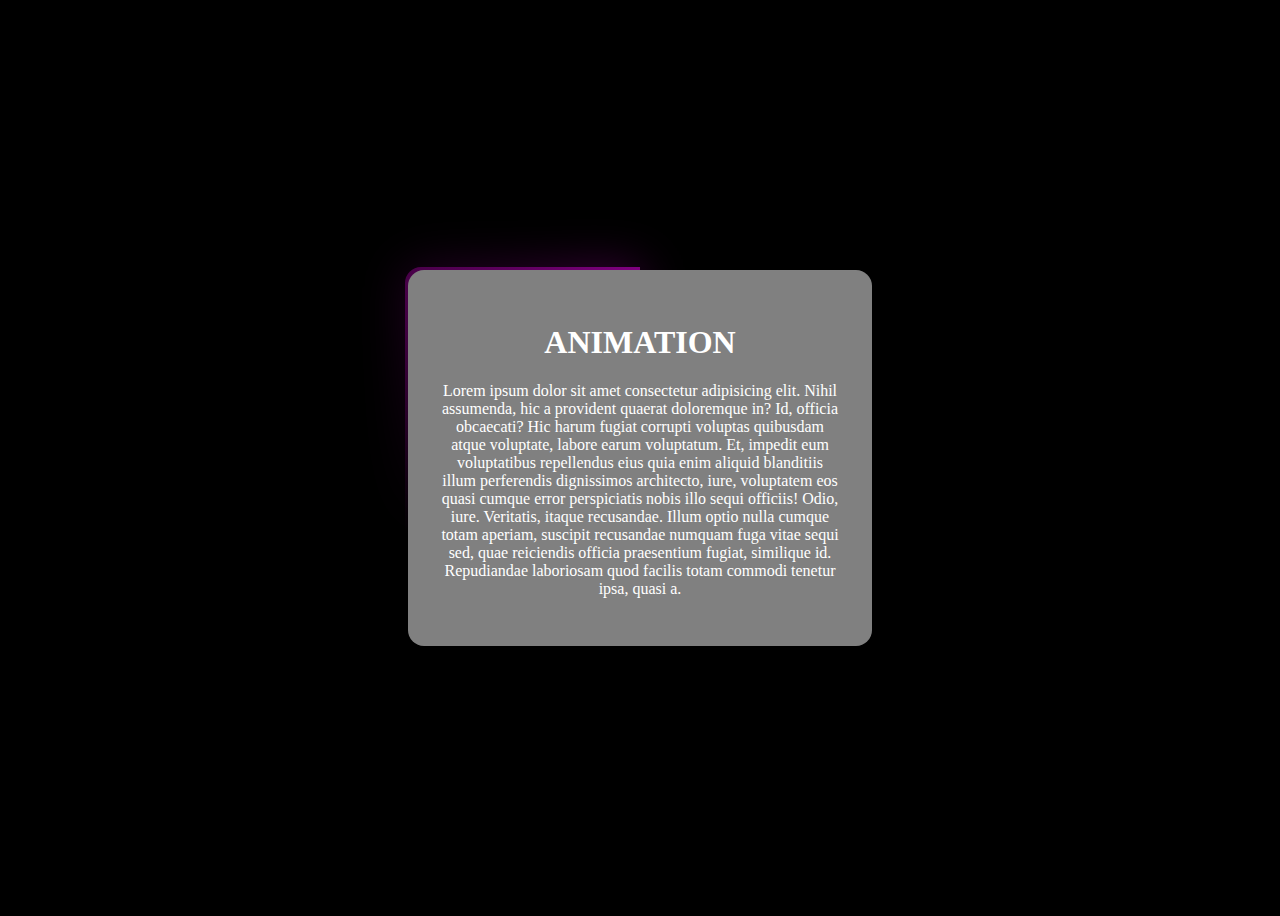
<file: bunmi.html>
<!DOCTYPE html>
<html lang="en">
<head>
    <meta charset="UTF-8">
    <meta name="viewport" content="width=device-width, initial-scale=1.0">
    <title>Document</title>
</head>
<style>
    body{
        background-color: black;
        color: white;
        display: flex;
        align-items: center;
        justify-content: center;
        height: 100vh;
    }
    .container{
        background-color: gray;
        width: 400px;
        padding: 2rem;
        text-align: center;
        border-radius: 1rem;
        position: relative;
    }
    @property --angle{
        syntax: "<angle>";
        initial-value: 0deg;
        inherits: false;
    }
    .container::after, .container::before{
        content: "";
        position: absolute;
        height: 100%;
        width: 100%;
        background-image: conic-gradient(from var(--angle), transparent 70%, purple);
        top:50% ;
        left: 50%;
        translate: -50% -50%;
        z-index: -1;
        padding: 3px;
        border-radius:1rem;
    }
    .container::before{
        filter: blur(1.5rem);
        opacity: 0.5;
    }
    .container::after{
        animation: glowing-border 5s
        linear infinite;
    }
    @keyframes glowing-border{
        from{
            --angle:0deg;
        }
        to{
            --angle:360deg;
        }
    }
</style>
<body>
    <div class="container">
        <h1 style="font-weight: bolder;">ANIMATION</h1>
        <P>Lorem ipsum dolor sit amet consectetur adipisicing elit. Nihil assumenda, hic a provident quaerat doloremque in? Id, officia obcaecati? Hic harum fugiat corrupti voluptas quibusdam atque voluptate, labore earum voluptatum.
        Et, impedit eum voluptatibus repellendus eius quia enim aliquid blanditiis illum perferendis dignissimos architecto, iure, voluptatem eos quasi cumque error perspiciatis nobis illo sequi officiis! Odio, iure. Veritatis, itaque recusandae.
        Illum optio nulla cumque totam aperiam, suscipit recusandae numquam fuga vitae sequi sed, quae reiciendis officia praesentium fugiat, similique id. Repudiandae laboriosam quod facilis totam commodi tenetur ipsa, quasi a.</P>
    </div>
</body>
</html>
</file>
